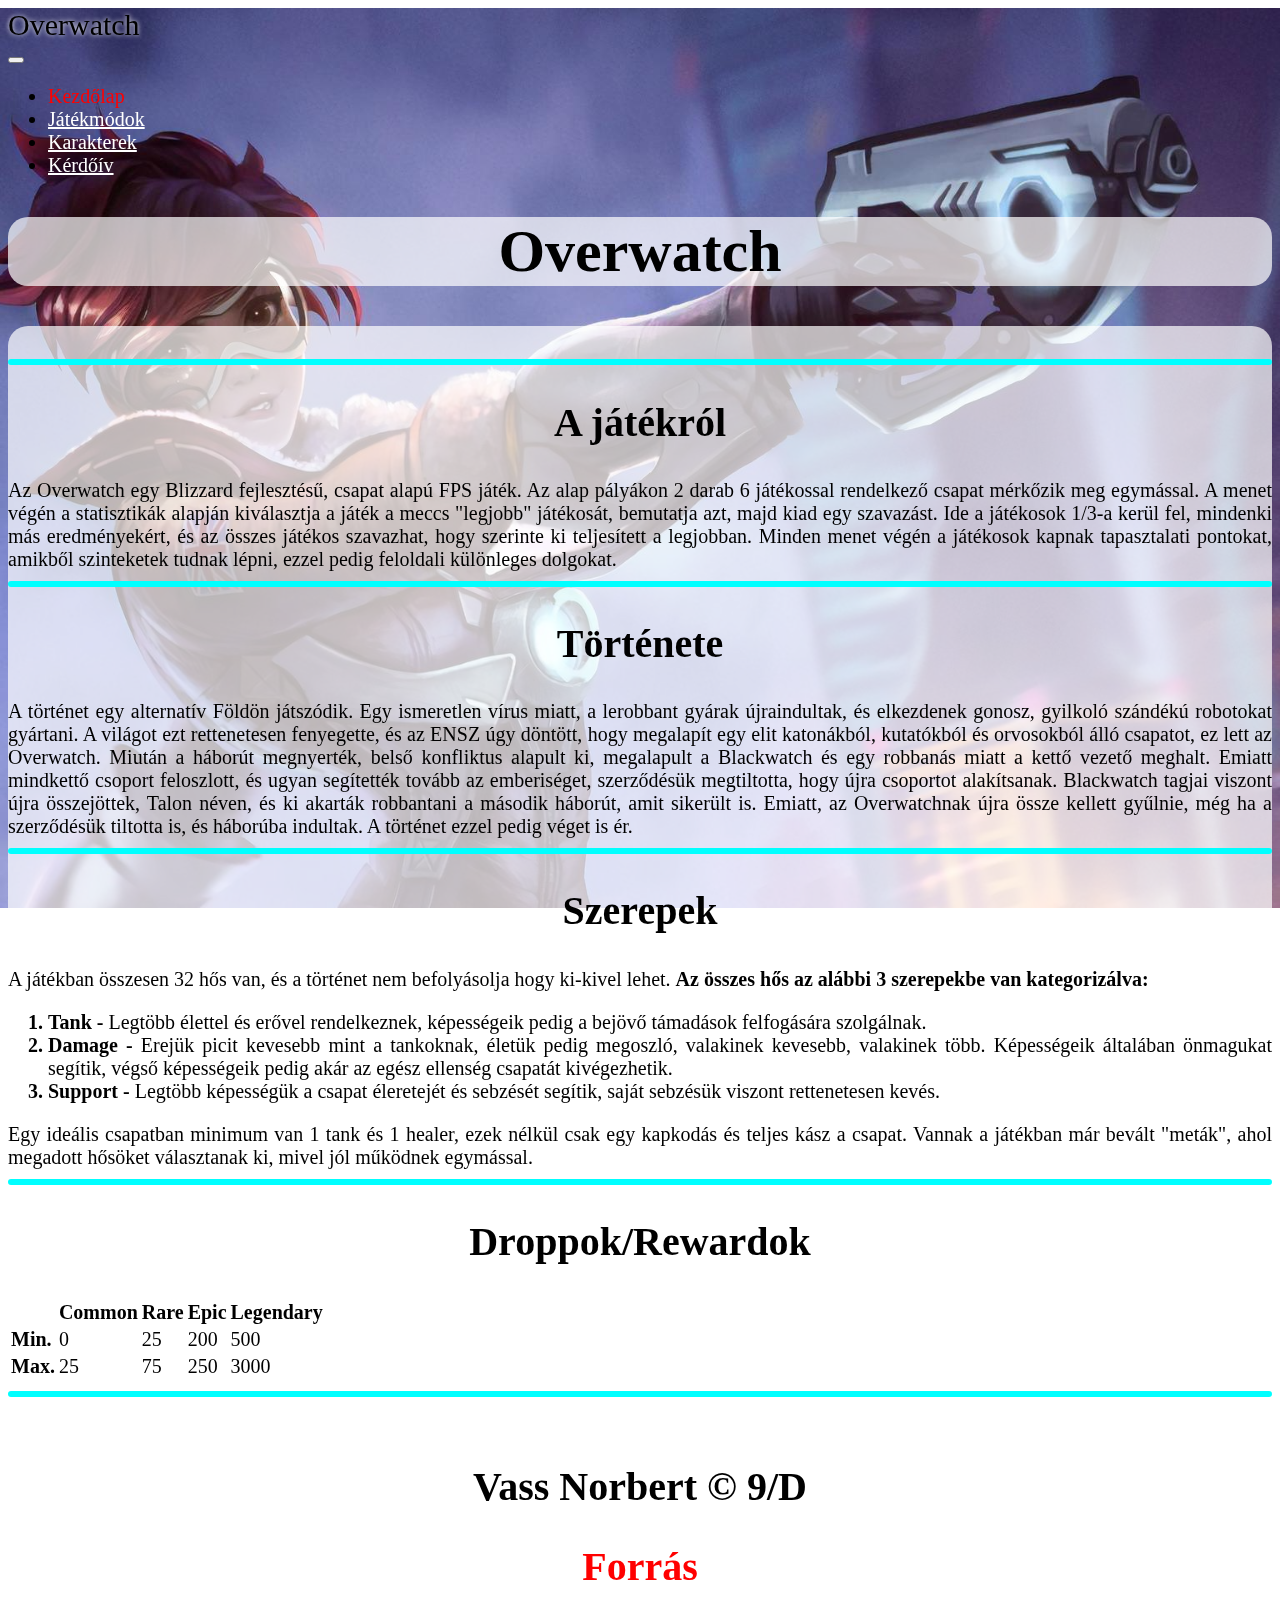
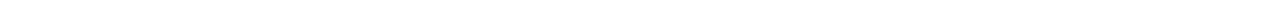
<file: index.html>
<!DOCTYPE html>
<html lang="en">

<head>
    <meta charset="UTF-8">
    <meta http-equiv="X-UA-Compatible" content="IE=edge">
    <meta name="viewport" content="width=device-width, initial-scale=1.0">
    <link href="https://cdn.jsdelivr.net/npm/bootstrap@5.0.1/dist/css/bootstrap.min.css" rel="stylesheet" integrity="sha384-+0n0xVW2eSR5OomGNYDnhzAbDsOXxcvSN1TPprVMTNDbiYZCxYbOOl7+AMvyTG2x" crossorigin="anonymous">
    <link rel="stylesheet" href="css/style.css">
    <title>Overwatch</title>
</head>

<body>
    <div class="background"></div>

    <nav class="navbar navbar-expand-md navbar-dark bg-dark p-3">
        <div class="container-fluid">
            <div class="navbar-header">
                <a class="navbar-brand text-white">Overwatch</a>
            </div>

            <button class="navbar-toggler" type="button" data-toggle="collapse" data-target="#navbarSupportedContent" aria-controls="navbarSupportedContent" aria-expanded="false" aria-label="Toggle navigation">
                <span class="navbar-toggler-icon"></span>
            </button>

            <div class="collapse navbar-collapse" id="navbarSupportedContent">
                <ul class="nav navbar-nav mr-auto">
                    <li class="nav-item active">
                        <a class="nav-link" id="active">Kezdőlap</a>
                    </li>
        
                    <li class="nav-item">
                        <a class="nav-link" href="gamemodes.html">Játékmódok</a>
                    </li>
        
                    <li class="nav-item">
                        <a class="nav-link" href="karakterek.html">Karakterek</a>
                    </li>
        
                    <li class="nav-item">
                        <a class="nav-link" href="https://forms.gle/Hw6NkuhNZqrtGAjD7" target="_blank">Kérdőív</a>
                    </li>
                </ul>
            </div>
        </div>
    </nav>

    <header class="container content my-5 py-2">
        <h1>Overwatch</h1>
    </header>

    <main class="container content">
        <br>
        <hr class="my-3 mx-5 p-1">

        <h2>A játékról</h2>
        <article class="row sorkizart">
            <div class="col-12">
                Az Overwatch egy Blizzard fejlesztésű, csapat alapú FPS játék.
                Az alap pályákon 2 darab 6 játékossal rendelkező csapat mérkőzik meg egymással.
                A menet végén a statisztikák alapján kiválasztja a játék a meccs "legjobb" játékosát, bemutatja azt, majd kiad egy szavazást.
                Ide a játékosok 1/3-a kerül fel, mindenki más eredményekért, és az összes játékos szavazhat, hogy szerinte ki teljesített a legjobban.
                Minden menet végén a játékosok kapnak tapasztalati pontokat, amikből szinteketek tudnak lépni, ezzel pedig feloldali különleges dolgokat.
            </div>
        </article>

        <hr class="my-3 mx-5 p-1">
        <h2>Története</h2>

        <article class="row sorkizart">
            <div class="col-12">
                A történet egy alternatív Földön játszódik.
                Egy ismeretlen vírus miatt, a lerobbant gyárak újraindultak, és elkezdenek gonosz, gyilkoló szándékú robotokat gyártani.
                A világot ezt rettenetesen fenyegette, és az ENSZ úgy döntött, hogy megalapít egy elit katonákból, kutatókból és orvosokból álló csapatot, ez lett az Overwatch.
                Miután a háborút megnyerték, belső konfliktus alapult ki, megalapult a Blackwatch és egy robbanás miatt a kettő vezető meghalt.
                Emiatt mindkettő csoport feloszlott, és ugyan segítették tovább az emberiséget, szerződésük megtiltotta, hogy újra csoportot alakítsanak.
                Blackwatch tagjai viszont újra összejöttek, Talon néven, és ki akarták robbantani a második háborút, amit sikerült is.
                Emiatt, az Overwatchnak újra össze kellett gyűlnie, még ha a szerződésük tiltotta is, és háborúba indultak.
                A történet ezzel pedig véget is ér.
            </div>
        </article>

        <hr class="my-3 mx-5 p-1">
        <h2>Szerepek</h2>

        <article class="row sorkizart">
            <div class="col-12">
                A játékban összesen 32 hős van, és a történet nem befolyásolja hogy ki-kivel lehet.
                <span id="bold">Az összes hős az alábbi 3 szerepekbe van kategorizálva:</span>
            </div>
        </article>

        <article class="row sorkizart">
            <div class="col-12">
                <ol>
                    <li>Tank - <span id="normal">Legtöbb élettel és erővel rendelkeznek, képességeik pedig a bejövő támadások felfogására szolgálnak.</span></li>
                    <li>Damage - <span id="normal">Erejük picit kevesebb mint a tankoknak, életük pedig megoszló, valakinek kevesebb, valakinek több. Képességeik általában önmagukat segítik, végső képességeik pedig akár az egész ellenség csapatát kivégezhetik.</span></li>
                    <li>Support - <span id="normal">Legtöbb képességük a csapat éleretejét és sebzését segítik, saját sebzésük viszont rettenetesen kevés.</span></li>
                </ol>
            </div>
        </article>

        <article class="row sorkizart">
            <div class="col-12">
                Egy ideális csapatban minimum van 1 tank és 1 healer, ezek nélkül csak egy kapkodás és teljes kász a csapat.
                Vannak a játékban már bevált "meták", ahol megadott hősöket választanak ki, mivel jól működnek egymással.
            </div>
        </article>

        <hr class="my-3 mx-5 p-1">
        <h2>Droppok/Rewardok</h2>

        <article class="row sorkizart">
            <div class="col-12">
                <table class="table">
                    <thead>
                      <tr>
                        <th scope="col"></th>
                        <th scope="col">Common</th>
                        <th scope="col">Rare</th>
                        <th scope="col">Epic</th>
                        <th scope="col">Legendary</th>
                      </tr>
                    </thead>
                    <tbody>
                      <tr>
                        <th scope="row">Min.</th>
                        <td>0</td>
                        <td>25</td>
                        <td>200</td>
                        <td>500</td>
                      </tr>
                      <tr>
                        <th scope="row">Max.</th>
                        <td>25</td>
                        <td>75</td>
                        <td>250</td>
                        <td>3000</td>
                      </tr>
                    </tbody>
                  </table>
            </div>
        </article>

        <hr class="my-3 mx-5 p-1">
        <br>
    </main>

    <footer class="container content my-5 py-1">
        <article class="row">
            <div class="col-12 col-sm-6 my-auto">
                <h2>Vass Norbert &copy; 9/D</h2>
            </div>

            <div class="col-12 col-sm-6 my-auto">
                <a href="https://hu.wikipedia.org/wiki/Overwatch" target="_blank" class="forras"><h2>Forrás</h2></a>
            </div>
        </article>
    </footer>

    <script src="https://code.jquery.com/jquery-3.4.1.slim.min.js" integrity="sha384-J6qa4849blE2+poT4WnyKhv5vZF5SrPo0iEjwBvKU7imGFAV0wwj1yYfoRSJoZ+n" crossorigin="anonymous"></script>
    <script src="https://cdn.jsdelivr.net/npm/popper.js@1.16.0/dist/umd/popper.min.js" integrity="sha384-Q6E9RHvbIyZFJoft+2mJbHaEWldlvI9IOYy5n3zV9zzTtmI3UksdQRVvoxMfooAo" crossorigin="anonymous"></script>
    <script src="https://stackpath.bootstrapcdn.com/bootstrap/4.4.1/js/bootstrap.min.js" integrity="sha384-wfSDF2E50Y2D1uUdj0O3uMBJnjuUD4Ih7YwaYd1iqfktj0Uod8GCExl3Og8ifwB6" crossorigin="anonymous"></script>
</body>
</html>
</file>
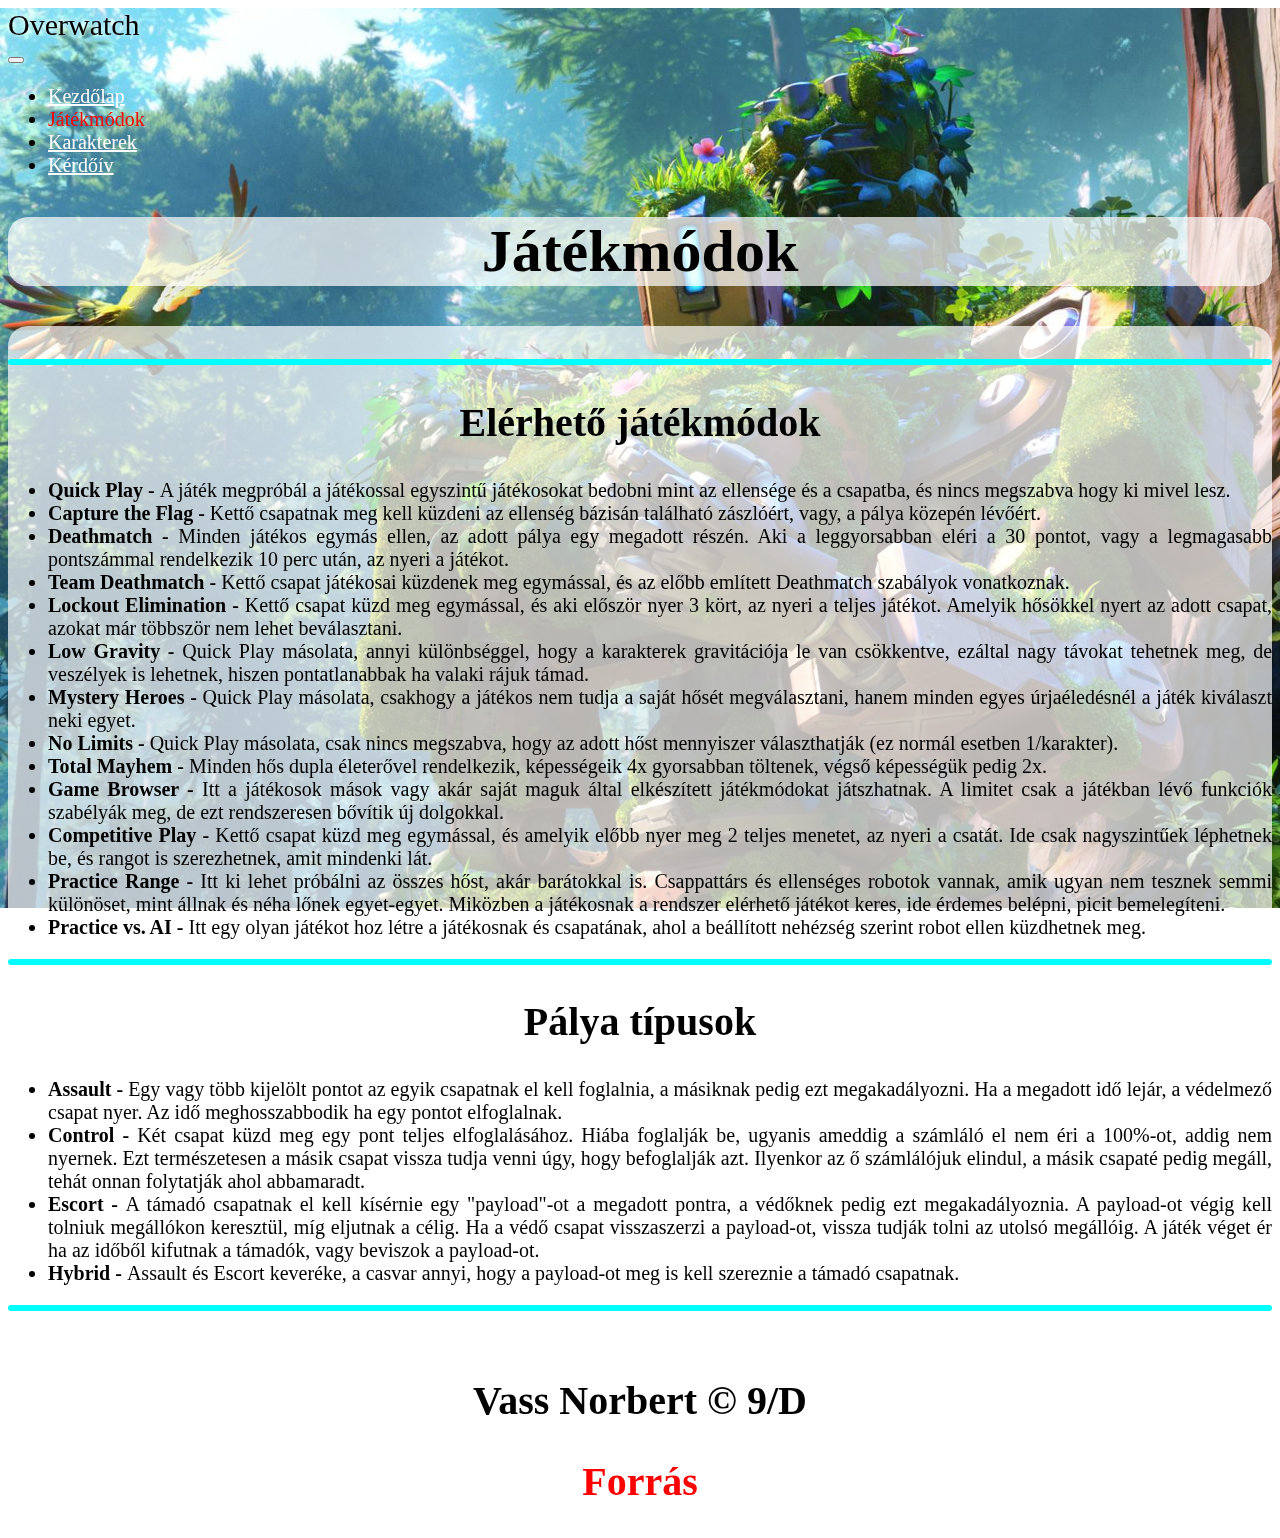
<file: gamemodes.html>
<!DOCTYPE html>
<html lang="en">

<head>
    <meta charset="UTF-8">
    <meta http-equiv="X-UA-Compatible" content="IE=edge">
    <meta name="viewport" content="width=device-width, initial-scale=1.0">
    <link href="https://cdn.jsdelivr.net/npm/bootstrap@5.0.1/dist/css/bootstrap.min.css" rel="stylesheet" integrity="sha384-+0n0xVW2eSR5OomGNYDnhzAbDsOXxcvSN1TPprVMTNDbiYZCxYbOOl7+AMvyTG2x" crossorigin="anonymous">
    <link rel="stylesheet" href="css/style.css">
    <title>Játékmódok</title>
</head>

<body>
    <div class="background2"></div>

    <nav class="navbar navbar-expand-md navbar-dark bg-dark p-3">
        <div class="container-fluid">
            <div class="navbar-header">
                <a class="navbar-brand text-white">Overwatch</a>
            </div>

            <button class="navbar-toggler" type="button" data-toggle="collapse" data-target="#navbarSupportedContent" aria-controls="navbarSupportedContent" aria-expanded="false" aria-label="Toggle navigation">
                <span class="navbar-toggler-icon"></span>
            </button>

            <div class="collapse navbar-collapse" id="navbarSupportedContent">
                <ul class="nav navbar-nav mr-auto">
                    <li class="nav-item active">
                        <a class="nav-link" href="index.html">Kezdőlap</a>
                    </li>
        
                    <li class="nav-item">
                        <a class="nav-link" id="active">Játékmódok</a>
                    </li>
        
                    <li class="nav-item">
                        <a class="nav-link" href="karakterek.html">Karakterek</a>
                    </li>
        
                    <li class="nav-item">
                        <a class="nav-link" href="https://forms.gle/Hw6NkuhNZqrtGAjD7" target="_blank">Kérdőív</a>
                    </li>
                </ul>
            </div>
        </div>
    </nav>

    <header class="container content my-5 py-2">
        <h1>Játékmódok</h1>
    </header>

    <main class="container content">
        <br>
        <hr class="my-3 mx-5 p-1">
        <h2>Elérhető játékmódok</h2>

        <article class="row sorkizart">
            <div class="col-12">
                <ul>
                    <li>Quick Play - <span id="normal">A játék megpróbál a játékossal egyszintű játékosokat bedobni mint az ellensége és a csapatba, és nincs megszabva hogy ki mivel lesz.</span></li>
                    <li>Capture the Flag - <span id="normal">Kettő csapatnak meg kell küzdeni az ellenség bázisán található zászlóért, vagy, a pálya közepén lévőért.</span></li>
                    <li>Deathmatch - <span id="normal">Minden játékos egymás ellen, az adott pálya egy megadott részén. Aki a leggyorsabban eléri a 30 pontot, vagy a legmagasabb pontszámmal rendelkezik 10 perc után, az nyeri a játékot.</span></li>
                    <li>Team Deathmatch - <span id="normal">Kettő csapat játékosai küzdenek meg egymással, és az előbb említett Deathmatch szabályok vonatkoznak.</span></li>
                    <li>Lockout Elimination - <span id="normal">Kettő csapat küzd meg egymással, és aki először nyer 3 kört, az nyeri a teljes játékot. Amelyik hősökkel nyert az adott csapat, azokat már többször nem lehet beválasztani.</span></li>
                    <li>Low Gravity - <span id="normal">Quick Play másolata, annyi különbséggel, hogy a karakterek gravitációja le van csökkentve, ezáltal nagy távokat tehetnek meg, de veszélyek is lehetnek, hiszen pontatlanabbak ha valaki rájuk támad.</span></li>
                    <li>Mystery Heroes - <span id="normal">Quick Play másolata, csakhogy a játékos nem tudja a saját hősét megválasztani, hanem minden egyes úrjaéledésnél a játék kiválaszt neki egyet.</span></li>
                    <li>No Limits - <span id="normal">Quick Play másolata, csak nincs megszabva, hogy az adott hőst mennyiszer választhatják (ez normál esetben 1/karakter).</span></li>
                    <li>Total Mayhem - <span id="normal">Minden hős dupla életerővel rendelkezik, képességeik 4x gyorsabban töltenek, végső képességük pedig 2x.</span></li>
                    <li>Game Browser - <span id="normal">Itt a játékosok mások vagy akár saját maguk által elkészített játékmódokat játszhatnak. A limitet csak a játékban lévő funkciók szabélyák meg, de ezt rendszeresen bővítik új dolgokkal.</li>
                    <li>Competitive Play - <span id="normal">Kettő csapat küzd meg egymással, és amelyik előbb nyer meg 2 teljes menetet, az nyeri a csatát. Ide csak nagyszintűek léphetnek be, és rangot is szerezhetnek, amit mindenki lát.</span></li>
                    <li>Practice Range - <span id="normal">Itt ki lehet próbálni az összes hőst, akár barátokkal is. Csappattárs és ellenséges robotok vannak, amik ugyan nem tesznek semmi különöset, mint állnak és néha lőnek egyet-egyet. Miközben a játékosnak a rendszer elérhető játékot keres, ide érdemes belépni, picit bemelegíteni.</span></li>
                    <li>Practice vs. AI - <span id="normal">Itt egy olyan játékot hoz létre a játékosnak és csapatának, ahol a beállított nehézség szerint robot ellen küzdhetnek meg.</span></li>
                </ul>
            </div>
        </article>

        <hr class="my-3 mx-5 p-1">
        <h2>Pálya típusok</h2>
        
        <article class="row sorkizart">
            <div class="col-12">
                <ul>
                    <li>Assault - <span id="normal">Egy vagy több kijelölt pontot az egyik csapatnak el kell foglalnia, a másiknak pedig ezt megakadályozni. Ha a megadott idő lejár, a védelmező csapat nyer. Az idő meghosszabbodik ha egy pontot elfoglalnak.</span></li>
                    <li>Control - <span id="normal">Két csapat küzd meg egy pont teljes elfoglalásához. Hiába foglalják be, ugyanis ameddig a számláló el nem éri a 100%-ot, addig nem nyernek. Ezt természetesen a másik csapat vissza tudja venni úgy, hogy befoglalják azt. Ilyenkor az ő számlálójuk elindul, a másik csapaté pedig megáll, tehát onnan folytatják ahol abbamaradt.</span></li>
                    <li>Escort - <span id="normal">A támadó csapatnak el kell kísérnie egy "payload"-ot a megadott pontra, a védőknek pedig ezt megakadályoznia. A payload-ot végig kell tolniuk megállókon keresztül, míg eljutnak a célig. Ha a védő csapat visszaszerzi a payload-ot, vissza tudják tolni az utolsó megállóig. A játék véget ér ha az időből kifutnak a támadók, vagy beviszok a payload-ot.</span></li>
                    <li>Hybrid - <span id="normal">Assault és Escort keveréke, a casvar annyi, hogy a payload-ot meg is kell szereznie a támadó csapatnak.</span></li>
                </ul>
            </div>
        </article>

        <hr class="my-3 mx-5 p-1">
        <br>
    </main>

    <footer class="container content my-5 py-1">
        <article class="row">
            <div class="col-12 col-sm-6 my-auto">
                <h2>Vass Norbert &copy; 9/D</h2>
            </div>

            <div class="col-12 col-sm-6 my-auto">
                <a href="https://hu.wikipedia.org/wiki/Overwatch" target="_blank" class="forras"><h2>Forrás</h2></a>
            </div>
        </article>
    </footer>

    <script src="https://code.jquery.com/jquery-3.4.1.slim.min.js" integrity="sha384-J6qa4849blE2+poT4WnyKhv5vZF5SrPo0iEjwBvKU7imGFAV0wwj1yYfoRSJoZ+n" crossorigin="anonymous"></script>
    <script src="https://cdn.jsdelivr.net/npm/popper.js@1.16.0/dist/umd/popper.min.js" integrity="sha384-Q6E9RHvbIyZFJoft+2mJbHaEWldlvI9IOYy5n3zV9zzTtmI3UksdQRVvoxMfooAo" crossorigin="anonymous"></script>
    <script src="https://stackpath.bootstrapcdn.com/bootstrap/4.4.1/js/bootstrap.min.js" integrity="sha384-wfSDF2E50Y2D1uUdj0O3uMBJnjuUD4Ih7YwaYd1iqfktj0Uod8GCExl3Og8ifwB6" crossorigin="anonymous"></script>
</body>
</html>
</file>
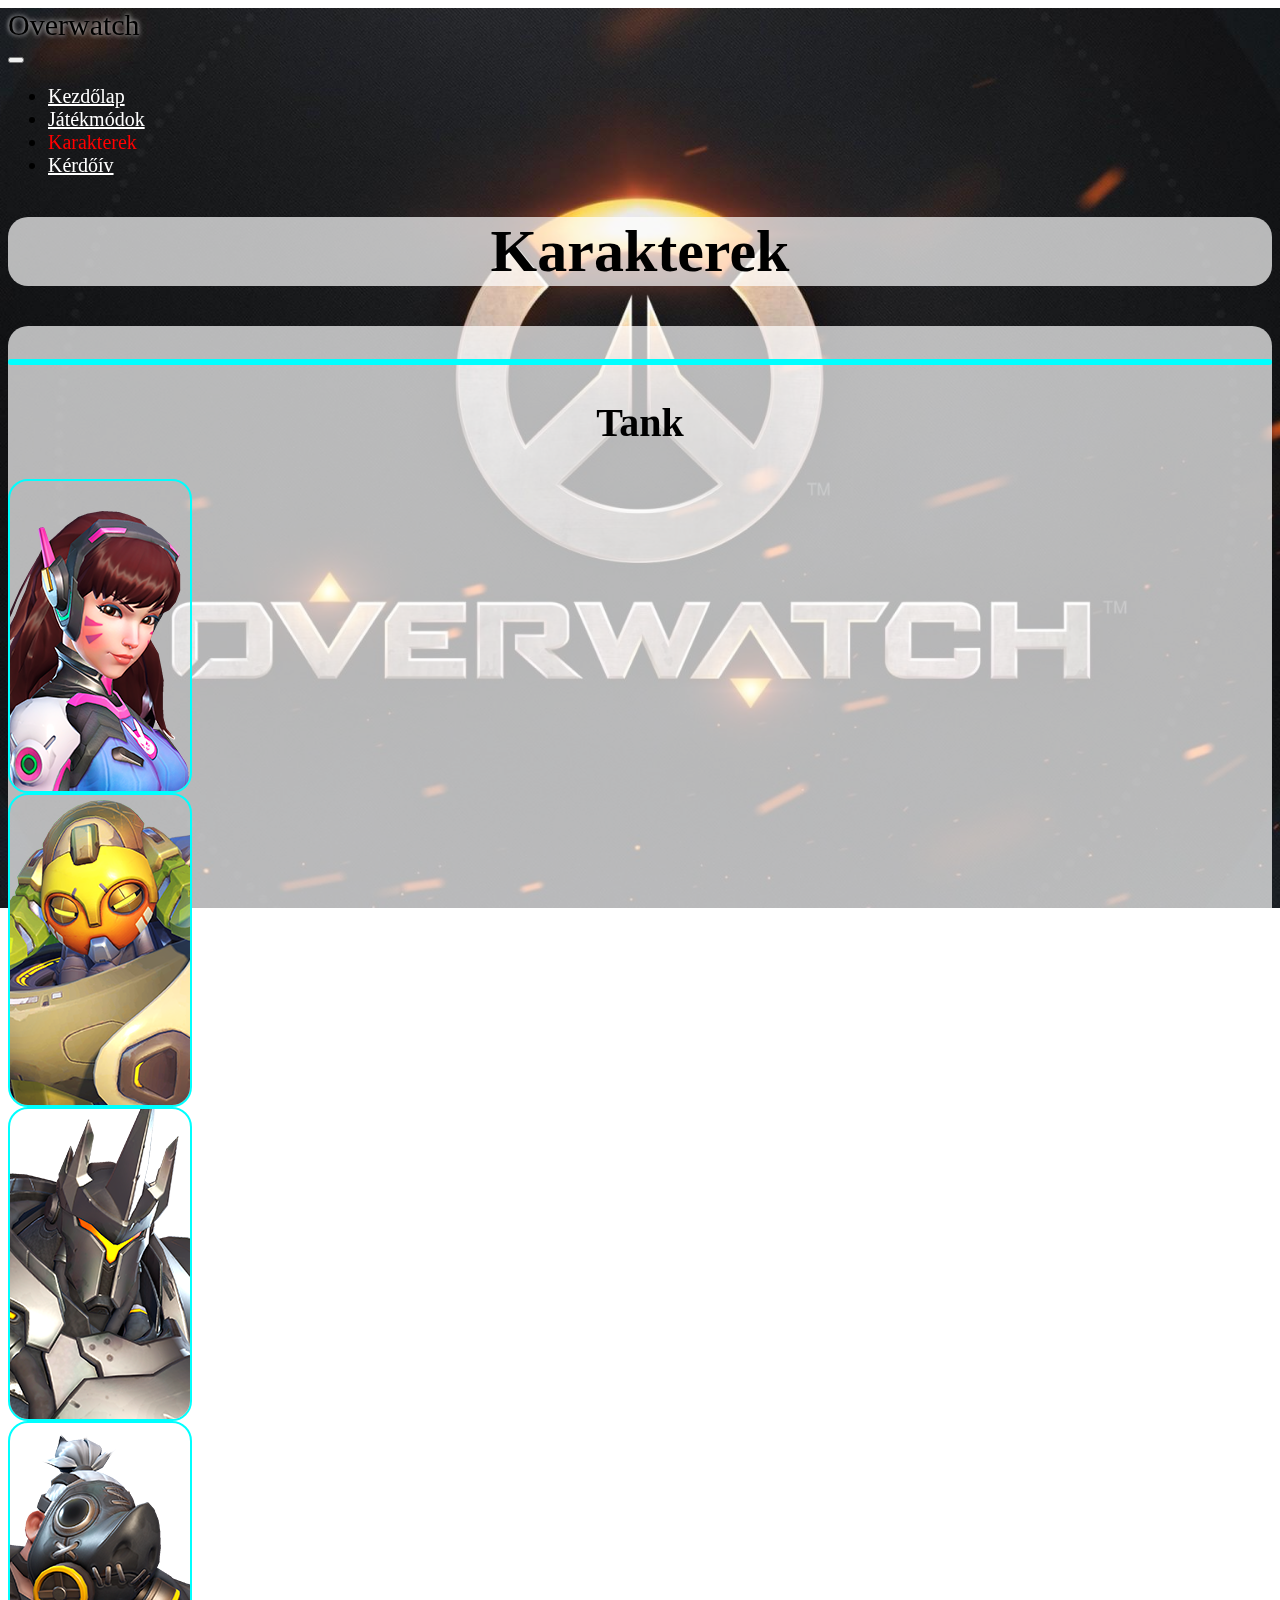
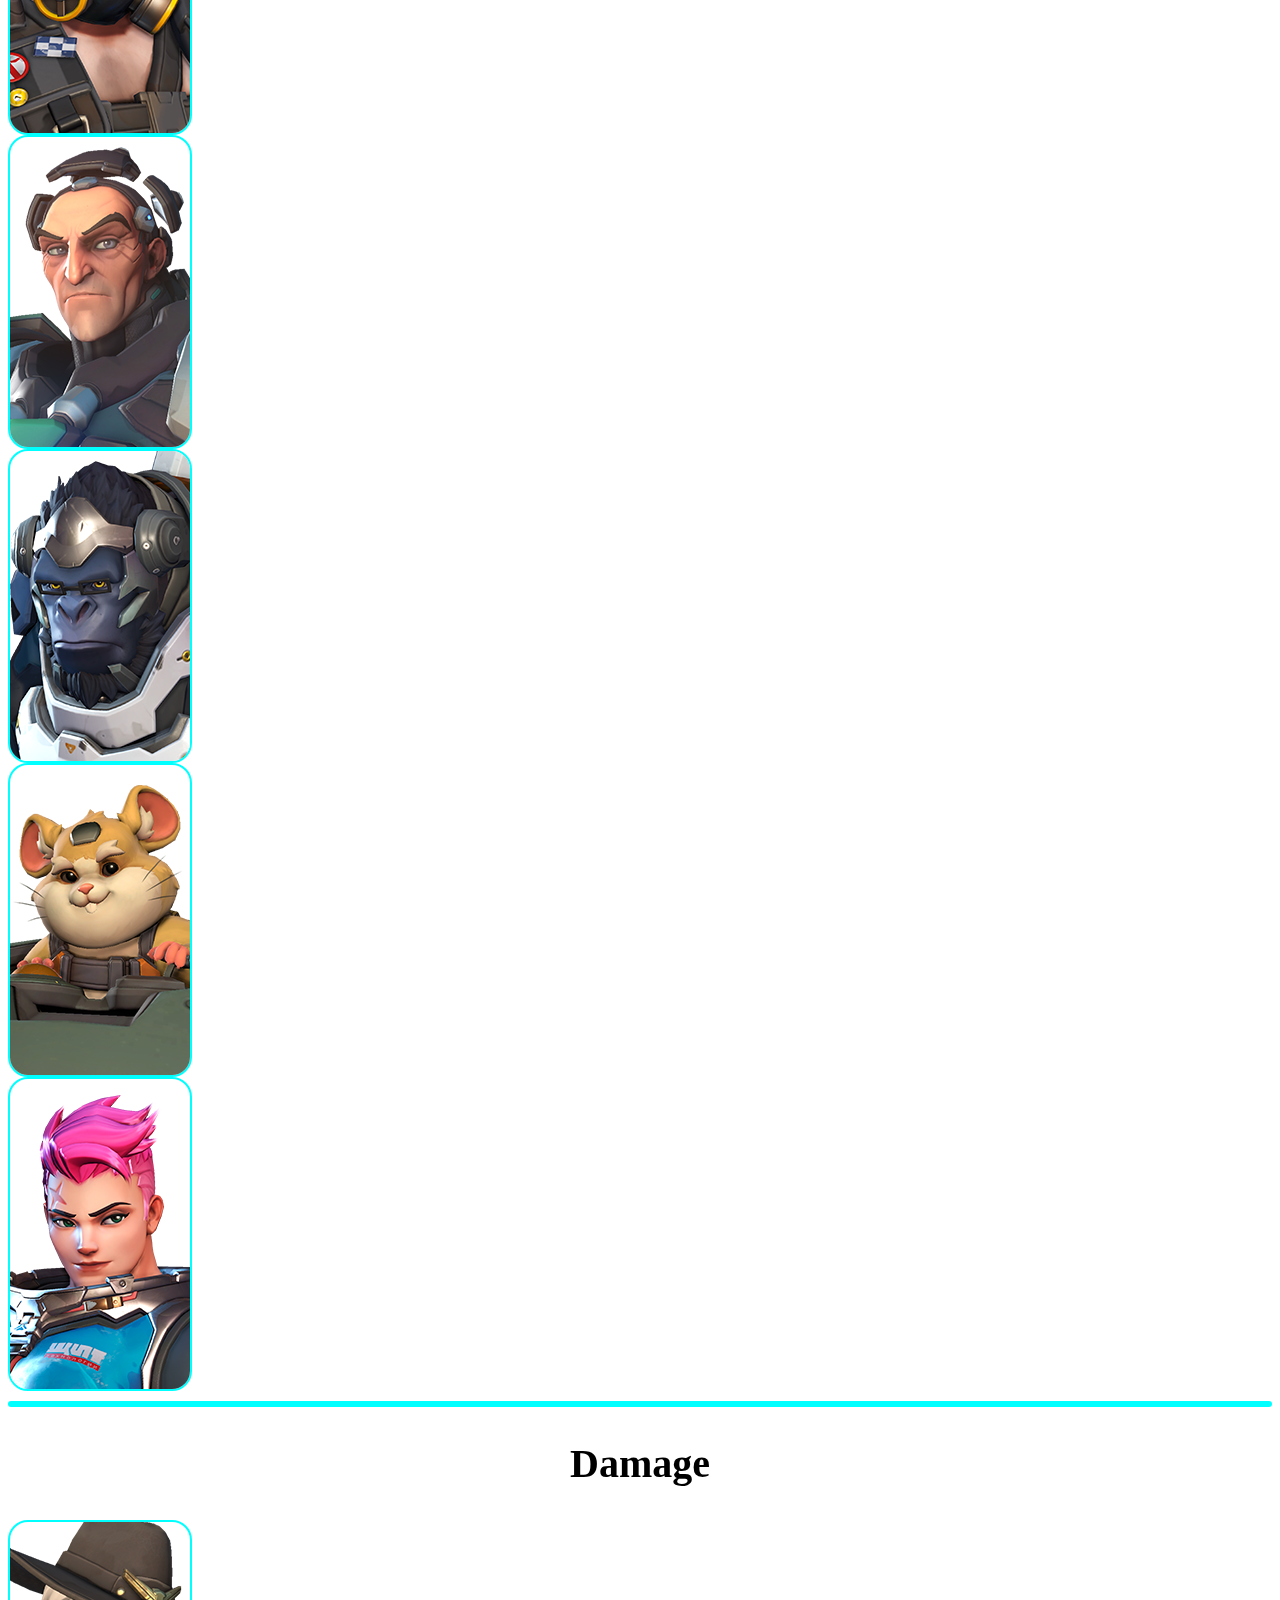
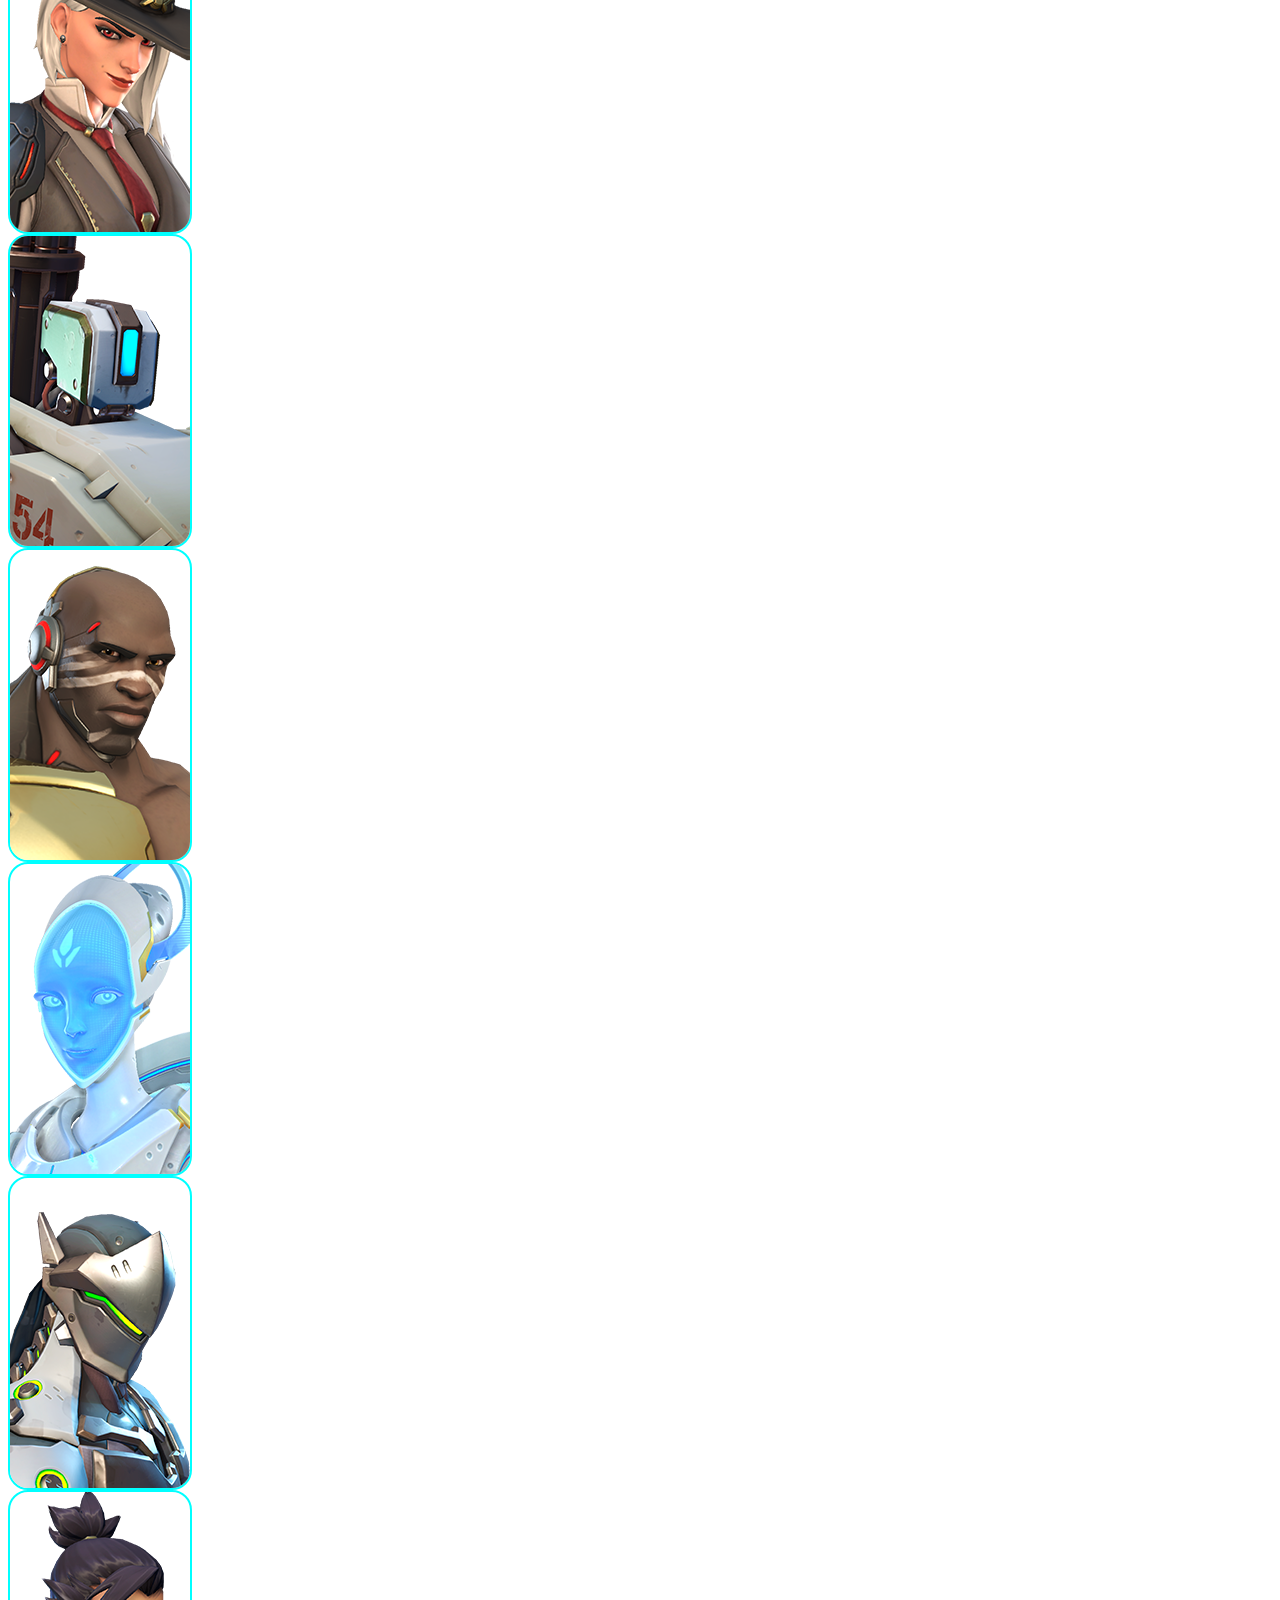
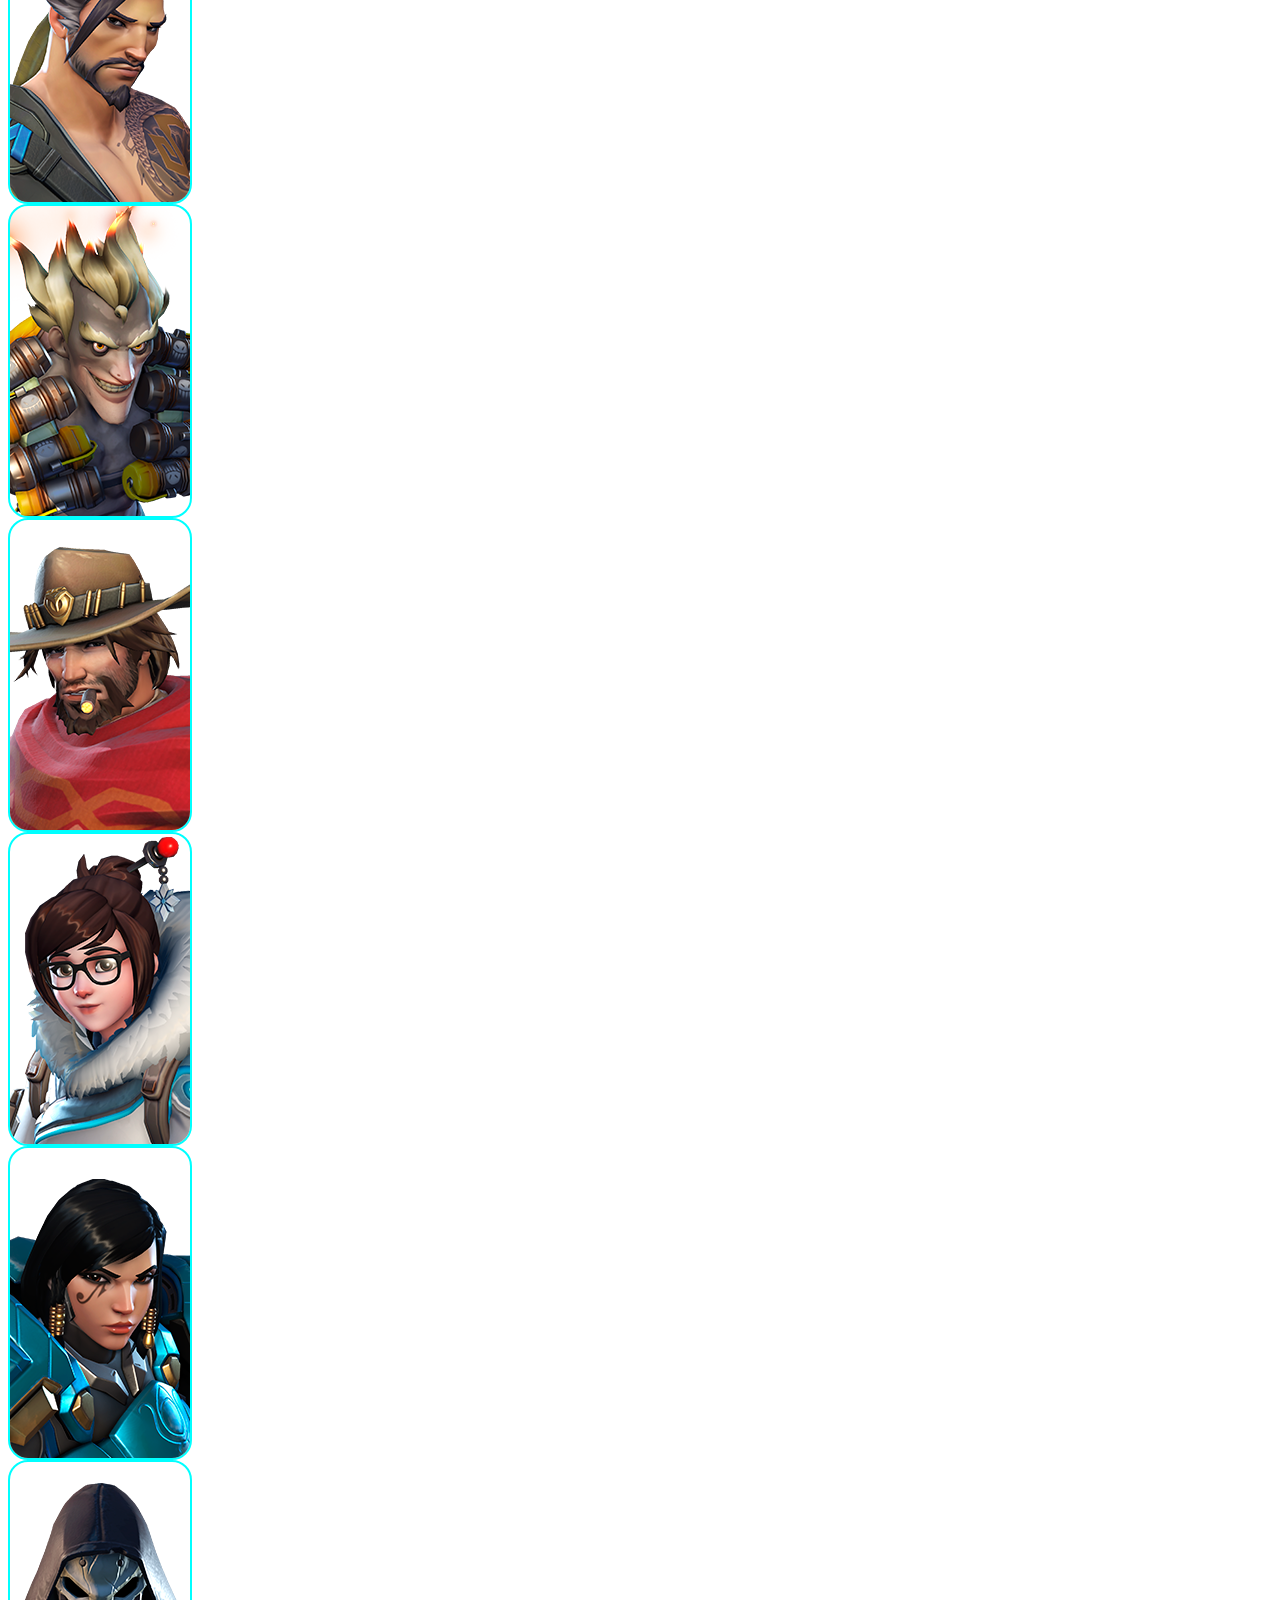
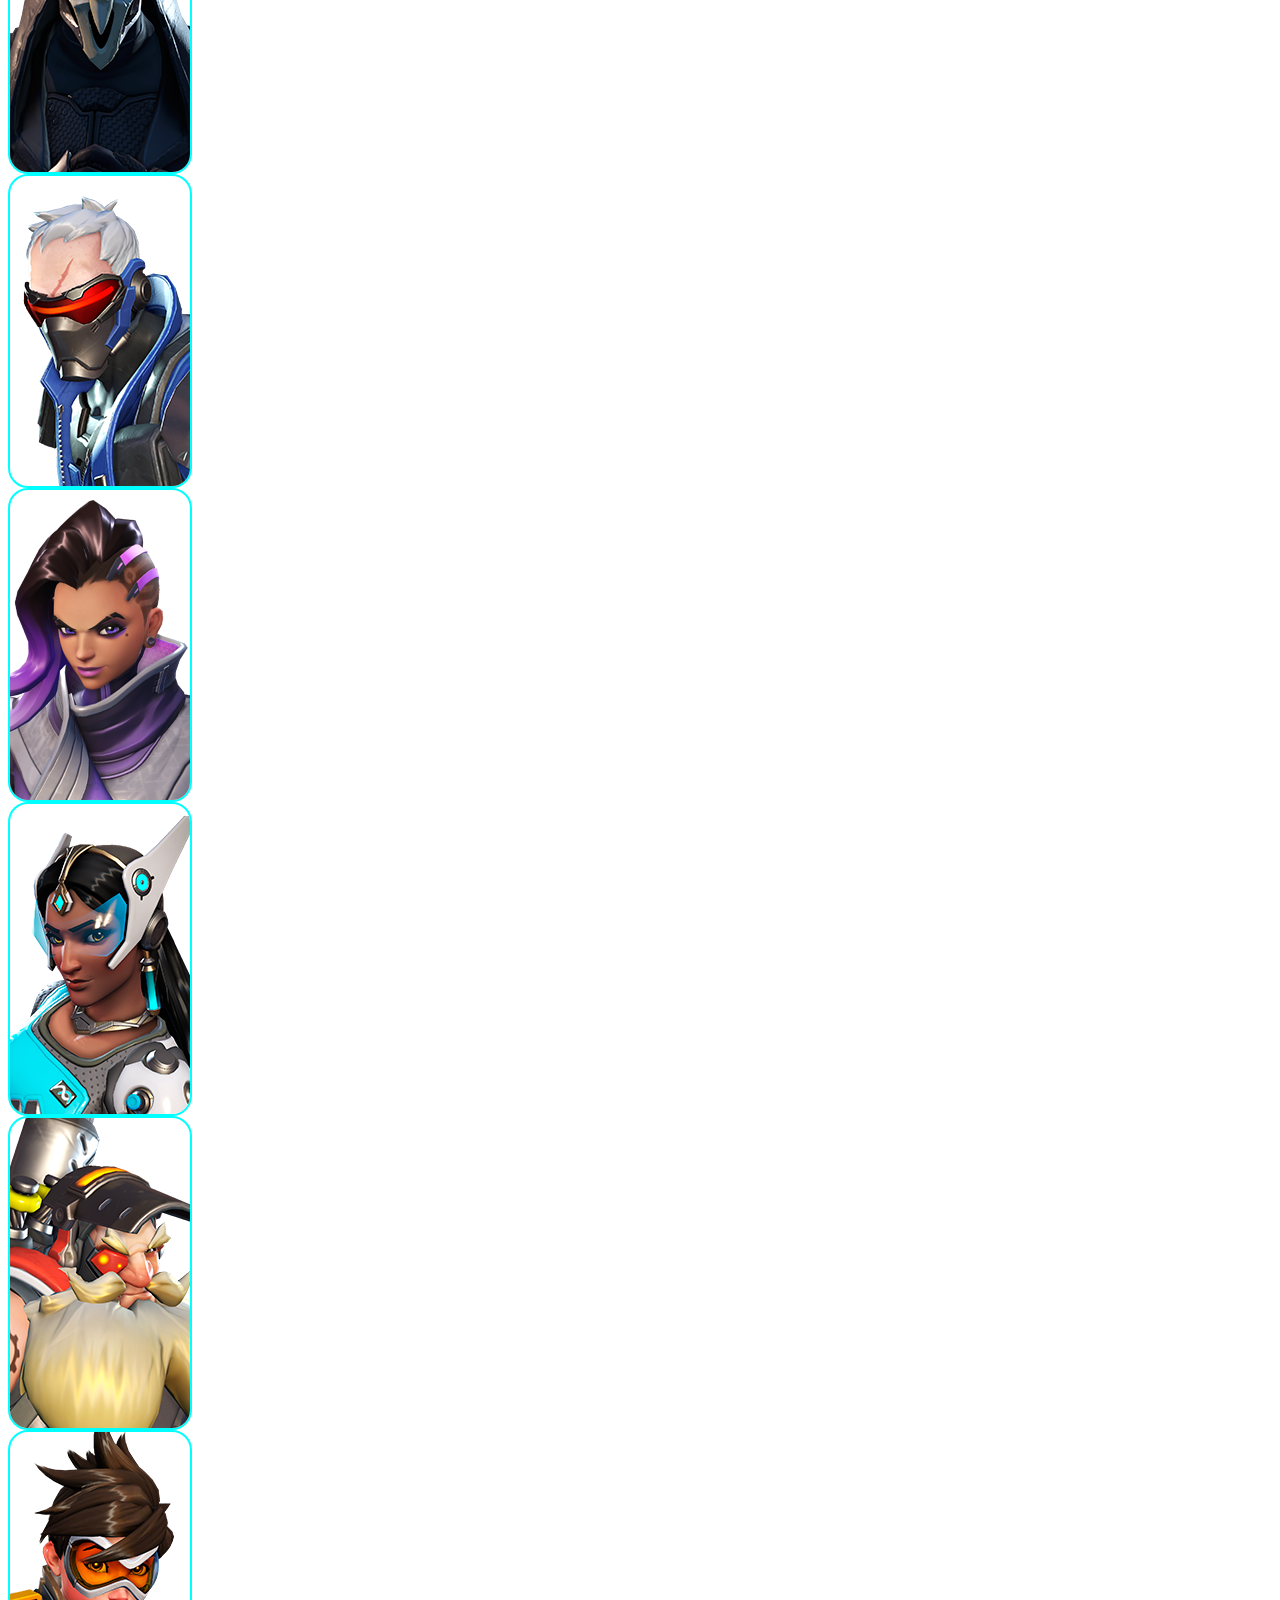
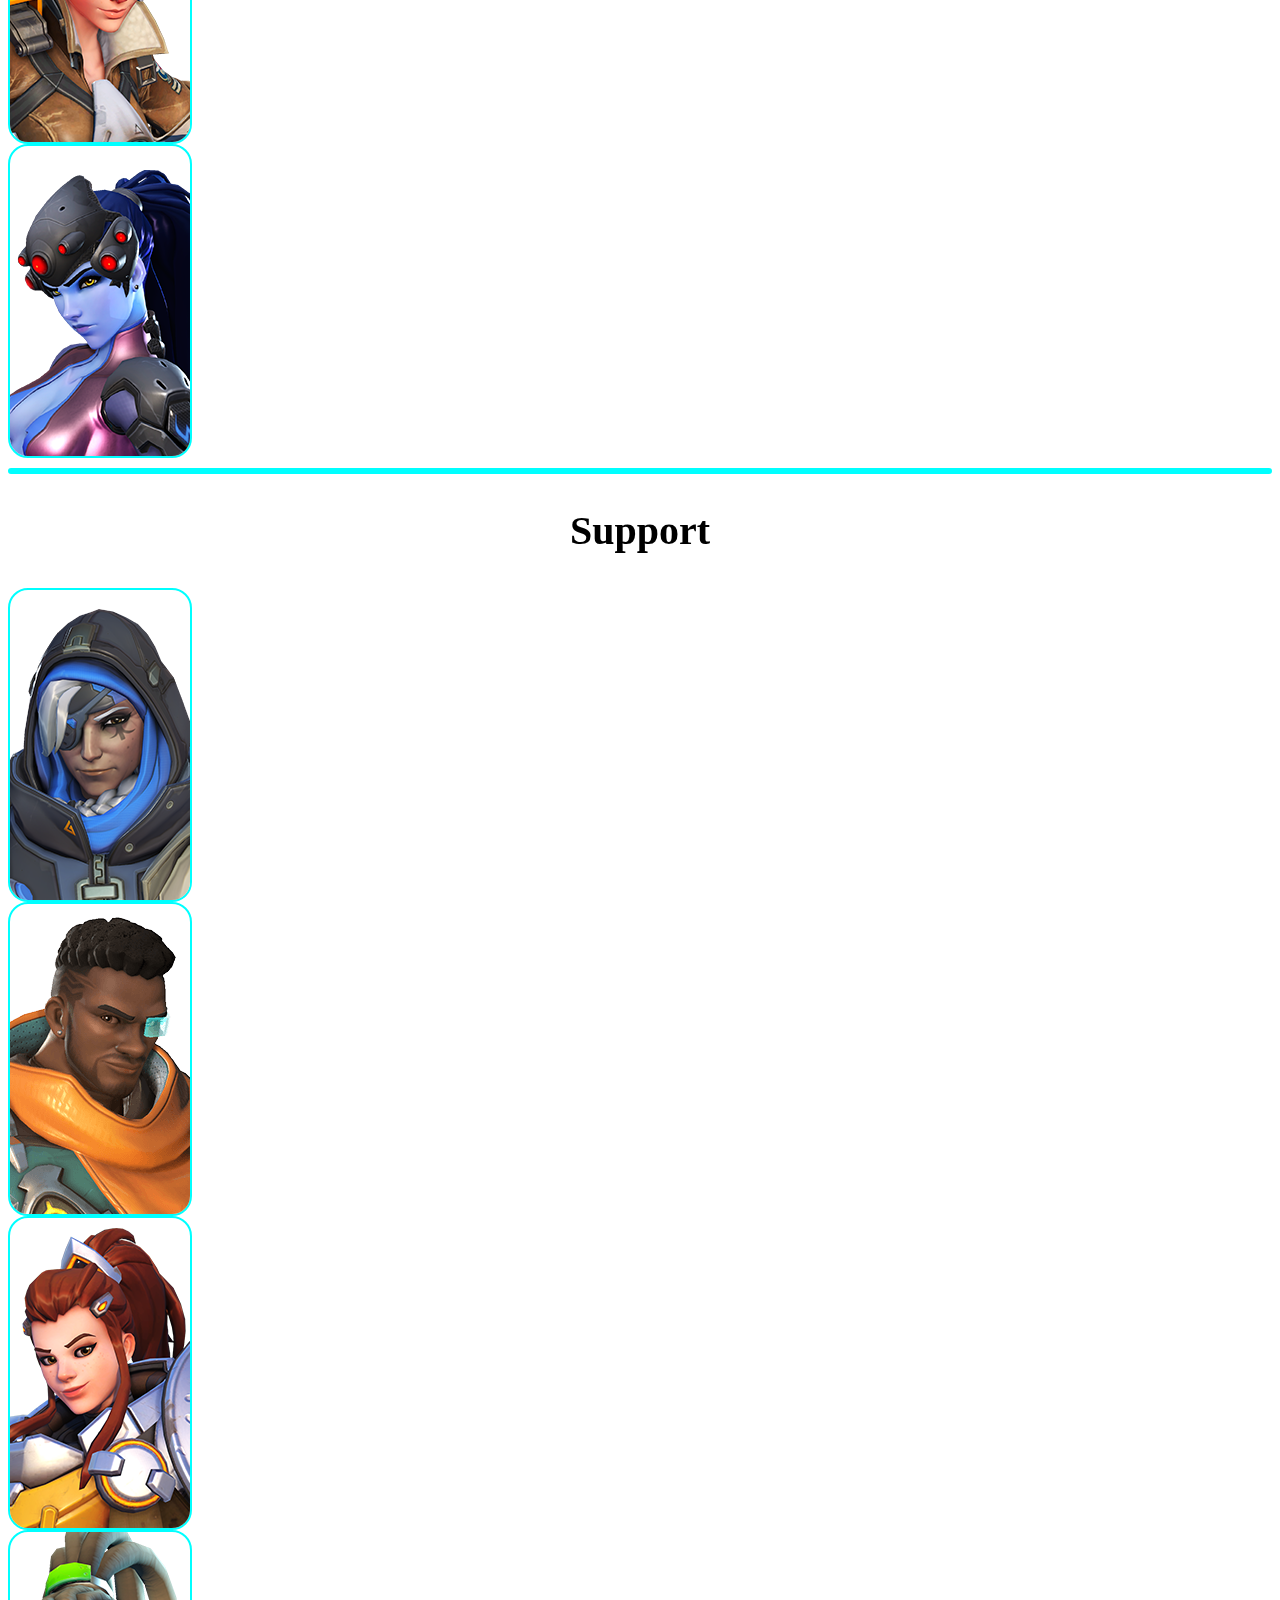
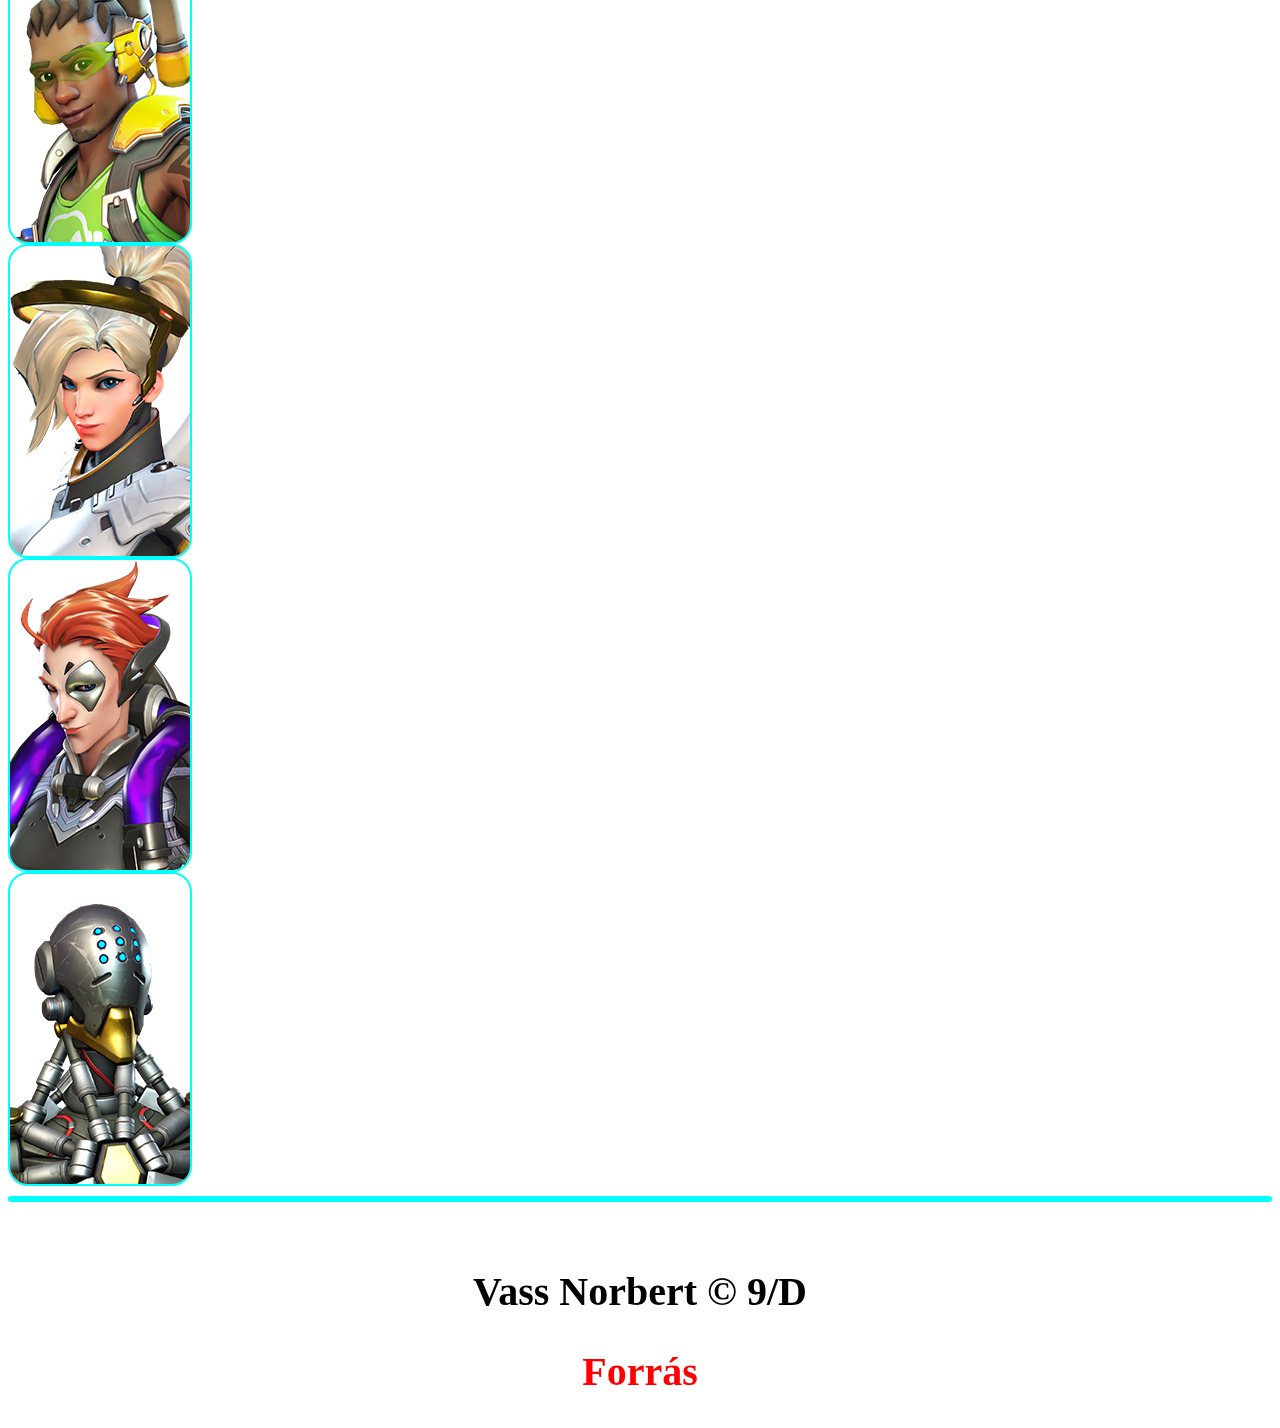
<file: karakterek.html>
<!DOCTYPE html>
<html lang="en">

<head>
    <meta charset="UTF-8">
    <meta http-equiv="X-UA-Compatible" content="IE=edge">
    <meta name="viewport" content="width=device-width, initial-scale=1.0">
    <link href="https://cdn.jsdelivr.net/npm/bootstrap@5.0.1/dist/css/bootstrap.min.css" rel="stylesheet" integrity="sha384-+0n0xVW2eSR5OomGNYDnhzAbDsOXxcvSN1TPprVMTNDbiYZCxYbOOl7+AMvyTG2x" crossorigin="anonymous">
    <link rel="stylesheet" href="css/style.css">
    <title>Karakterek</title>
</head>

<body>
    <div class="background3"></div>

    <nav class="navbar navbar-expand-md navbar-dark bg-dark p-3">
        <div class="container-fluid">
            <div class="navbar-header">
                <a class="navbar-brand text-white">Overwatch</a>
            </div>

            <button class="navbar-toggler" type="button" data-toggle="collapse" data-target="#navbarSupportedContent" aria-controls="navbarSupportedContent" aria-expanded="false" aria-label="Toggle navigation">
                <span class="navbar-toggler-icon"></span>
            </button>

            <div class="collapse navbar-collapse" id="navbarSupportedContent">
                <ul class="nav navbar-nav mr-auto">
                    <li class="nav-item active">
                        <a class="nav-link" href="index.html">Kezdőlap</a>
                    </li>
        
                    <li class="nav-item">
                        <a class="nav-link" href="gamemodes.html">Játékmódok</a>
                    </li>
        
                    <li class="nav-item">
                        <a class="nav-link" id="active">Karakterek</a>
                    </li>
        
                    <li class="nav-item">
                        <a class="nav-link" href="https://forms.gle/Hw6NkuhNZqrtGAjD7" target="_blank">Kérdőív</a>
                    </li>
                </ul>
            </div>
        </div>
    </nav>

    <header class="container content my-5 py-2">
        <h1>Karakterek</h1>
    </header>

    <main class="container content">
        <br>
        <hr class="my-3 mx-5 p-1">
        <h2>Tank</h2>

        <article class="row">
            <div class="col-12 col-sm-6 col-lg-3 my-3">
                <div class="image mx-auto">
                    <img src="img/D_VA.png" alt="D.VA" class="img-fluid picture">
                    <div class="middle">
                        <div class="text">D.VA</div>
                    </div>
                </div>
            </div>

            <div class="col-12 col-sm-6 col-lg-3 my-3">
                <div class="image mx-auto">
                    <img src="img/Orisa.png" alt="Orisa" class="img-fluid picture">
                    <div class="middle">
                        <div class="text">Orisa</div>
                    </div>
                </div>
            </div>

            <div class="col-12 col-sm-6 col-lg-3 my-3">
                <div class="image mx-auto">
                    <img src="img/Reinhardt.png" alt="Reinhardt" class="img-fluid picture">
                    <div class="middle">
                        <div class="text">Reinhardt</div>
                    </div>
                </div>
            </div>

            <div class="col-12 col-sm-6 col-lg-3 my-3">
                <div class="image mx-auto">
                    <img src="img/Roadhog.png" alt="Roadhog" class="img-fluid picture">
                    <div class="middle">
                        <div class="text">Roadhog</div>
                    </div>
                </div>
            </div>
        </article>

        <article class="row">
            <div class="col-12 col-sm-6 col-lg-3 my-3">
                <div class="image mx-auto">
                    <img src="img/Sigma.png" alt="Sigma" class="img-fluid picture">
                    <div class="middle">
                        <div class="text">Sigma</div>
                    </div>
                </div>
            </div>

            <div class="col-12 col-sm-6 col-lg-3 my-3">
                <div class="image mx-auto">
                    <img src="img/Winston.png" alt="Winston" class="img-fluid picture">
                    <div class="middle">
                        <div class="text">Winston</div>
                    </div>
                </div>
            </div>

            <div class="col-12 col-sm-6 col-lg-3 my-3">
                <div class="image mx-auto">
                    <img src="img/Wrecking_Ball.png" alt="Wrecking Ball" class="img-fluid picture">
                    <div class="middle">
                        <div class="text">Wrecking Ball</div>
                    </div>
                </div>
            </div>

            <div class="col-12 col-sm-6 col-lg-3 my-3">
                <div class="image mx-auto">
                    <img src="img/Zarya.png" alt="Zarya" class="img-fluid picture">
                    <div class="middle">
                        <div class="text">Zarya</div>
                    </div>
                </div>
            </div>
        </article>

        <hr class="my-3 mx-5 p-1">
        <h2>Damage</h2>

        <article class="row">
            <div class="col-12 col-sm-6 col-lg-3 my-3">
                <div class="image mx-auto">
                    <img src="img/Ashe.png" alt="Ashe" class="img-fluid picture">
                    <div class="middle">
                        <div class="text">Ashe</div>
                    </div>
                </div>
            </div>

            <div class="col-12 col-sm-6 col-lg-3 my-3">
                <div class="image mx-auto">
                    <img src="img/Bastion.png" alt="Bastion" class="img-fluid picture">
                    <div class="middle">
                        <div class="text">Bastion</div>
                    </div>
                </div>
            </div>

            <div class="col-12 col-sm-6 col-lg-3 my-3">
                <div class="image mx-auto">
                    <img src="img/Doomfist.png" alt="Doomfist" class="img-fluid picture">
                    <div class="middle">
                        <div class="text">Doomfist</div>
                    </div>
                </div>
            </div>

            <div class="col-12 col-sm-6 col-lg-3 my-3">
                <div class="image mx-auto">
                    <img src="img/Echo.png" alt="Echo" class="img-fluid picture">
                    <div class="middle">
                        <div class="text">Echo</div>
                    </div>
                </div>
            </div>
        </article>

        <article class="row">
            <div class="col-12 col-sm-6 col-lg-3 my-3">
                <div class="image mx-auto">
                    <img src="img/Genji.png" alt="Genji" class="img-fluid picture">
                    <div class="middle">
                        <div class="text">Genji</div>
                    </div>
                </div>
            </div>

            <div class="col-12 col-sm-6 col-lg-3 my-3">
                <div class="image mx-auto">
                    <img src="img/Hanzo.png" alt="Hanzo" class="img-fluid picture">
                    <div class="middle">
                        <div class="text">Hanzo</div>
                    </div>
                </div>
            </div>

            <div class="col-12 col-sm-6 col-lg-3 my-3">
                <div class="image mx-auto">
                    <img src="img/Junkrat.png" alt="Junkrat" class="img-fluid picture">
                    <div class="middle">
                        <div class="text">Junkrat</div>
                    </div>
                </div>
            </div>

            <div class="col-12 col-sm-6 col-lg-3 my-3">
                <div class="image mx-auto">
                    <img src="img/Mccree.png" alt="McCree" class="img-fluid picture">
                    <div class="middle">
                        <div class="text">McCree</div>
                    </div>
                </div>
            </div>
        </article>

        <article class="row">
            <div class="col-12 col-sm-6 col-lg-3 my-3">
                <div class="image mx-auto">
                    <img src="img/Mei.png" alt="Mei" class="img-fluid picture">
                    <div class="middle">
                        <div class="text">Mei</div>
                    </div>
                </div>
            </div>

            <div class="col-12 col-sm-6 col-lg-3 my-3">
                <div class="image mx-auto">
                    <img src="img/Pharah.png" alt="Pharah" class="img-fluid picture">
                    <div class="middle">
                        <div class="text">Pharah</div>
                    </div>
                </div>
            </div>

            <div class="col-12 col-sm-6 col-lg-3 my-3">
                <div class="image mx-auto">
                    <img src="img/Reaper.png" alt="Reaper" class="img-fluid picture">
                    <div class="middle">
                        <div class="text">Reaper</div>
                    </div>
                </div>
            </div>

            <div class="col-12 col-sm-6 col-lg-3 my-3">
                <div class="image mx-auto">
                    <img src="img/Soldier_76.png" alt="Soldier: 76" class="img-fluid picture">
                    <div class="middle">
                        <div class="text">Soldier: 76</div>
                    </div>
                </div>
            </div>
        </article>

        <article class="row">
            <div class="col-12 col-sm-6 col-lg-3 my-3">
                <div class="image mx-auto">
                    <img src="img/Sombra.png" alt="Sombra" class="img-fluid picture">
                    <div class="middle">
                        <div class="text">Sombra</div>
                    </div>
                </div>
            </div>

            <div class="col-12 col-sm-6 col-lg-3 my-3">
                <div class="image mx-auto">
                    <img src="img/Symmetra.png" alt="Symmetra" class="img-fluid picture">
                    <div class="middle">
                        <div class="text">Symmetra</div>
                    </div>
                </div>
            </div>

            <div class="col-12 col-sm-6 col-lg-3 my-3">
                <div class="image mx-auto">
                    <img src="img/Torbjörn.png" alt="Torbjörn" class="img-fluid picture">
                    <div class="middle">
                        <div class="text">Torbjörn</div>
                    </div>
                </div>
            </div>

            <div class="col-12 col-sm-6 col-lg-3 my-3">
                <div class="image mx-auto">
                    <img src="img/Tracer.png" alt="Tracer" class="img-fluid picture">
                    <div class="middle">
                        <div class="text">Tracer</div>
                    </div>
                </div>
            </div>
        </article>

        <article class="row">
            <div class="col-12">
                <div class="image mx-auto">
                    <img src="img/Widowmaker.png" alt="Widowmaker" class="img-fluid picture">
                    <div class="middle">
                        <div class="text">Widowmaker</div>
                    </div>
                </div>
            </div>
        </article>

        <hr class="my-3 mx-5 p-1">
        <h2>Support</h2>

        <article class="row">
            <div class="col-12 col-sm-6 col-lg-3 my-3">
                <div class="image mx-auto">
                    <img src="img/Ana.png" alt="Ana" class="img-fluid picture">
                    <div class="middle">
                        <div class="text">Ana</div>
                    </div>
                </div>
            </div>

            <div class="col-12 col-sm-6 col-lg-3 my-3">
                <div class="image mx-auto">
                    <img src="img/Baptiste.png" alt="Baptiste" class="img-fluid picture">
                    <div class="middle">
                        <div class="text">Baptiste</div>
                    </div>
                </div>
            </div>

            <div class="col-12 col-sm-6 col-lg-3 my-3">
                <div class="image mx-auto">
                    <img src="img/Brigitte.png" alt="Brigitte" class="img-fluid picture">
                    <div class="middle">
                        <div class="text">Brigitte</div>
                    </div>
                </div>
            </div>

            <div class="col-12 col-sm-6 col-lg-3 my-3">
                <div class="image mx-auto">
                    <img src="img/Lúcio.png" alt="Lúcio" class="img-fluid picture">
                    <div class="middle">
                        <div class="text">Lúcio</div>
                    </div>
                </div>
            </div>
        </article>

        <article class="row">
            <div class="col-12 col-sm-6 col-lg-4 my-3">
                <div class="image mx-auto">
                    <img src="img/Mercy.png" alt="Mercy" class="img-fluid picture">
                    <div class="middle">
                        <div class="text">Mercy</div>
                    </div>
                </div>
            </div>

            <div class="col-12 col-sm-6 col-lg-4 my-3">
                <div class="image mx-auto">
                    <img src="img/Moira.png" alt="Moira" class="img-fluid picture">
                    <div class="middle">
                        <div class="text">Moira</div>
                    </div>
                </div>
            </div>

            <div class="col-12 col-sm-6 col-lg-4 my-3">
                <div class="image mx-auto">
                    <img src="img/Zenyatta.png" alt="Zenyatta" class="img-fluid picture">
                    <div class="middle">
                        <div class="text">Zenyatta</div>
                    </div>
                </div>
            </div>
        </article>

        <hr class="my-3 mx-5 p-1">
        <br>
    </main>

    <footer class="container content my-5 py-1">
        <article class="row">
            <div class="col-12 col-sm-6 my-auto">
                <h2>Vass Norbert &copy; 9/D</h2>
            </div>

            <div class="col-12 col-sm-6 my-auto">
                <a href="https://playoverwatch.com/en-us/heroes/" target="_blank" class="forras"><h2>Forrás</h2></a>
            </div>
        </article>
    </footer>

    <script src="https://code.jquery.com/jquery-3.4.1.slim.min.js" integrity="sha384-J6qa4849blE2+poT4WnyKhv5vZF5SrPo0iEjwBvKU7imGFAV0wwj1yYfoRSJoZ+n" crossorigin="anonymous"></script>
    <script src="https://cdn.jsdelivr.net/npm/popper.js@1.16.0/dist/umd/popper.min.js" integrity="sha384-Q6E9RHvbIyZFJoft+2mJbHaEWldlvI9IOYy5n3zV9zzTtmI3UksdQRVvoxMfooAo" crossorigin="anonymous"></script>
    <script src="https://stackpath.bootstrapcdn.com/bootstrap/4.4.1/js/bootstrap.min.js" integrity="sha384-wfSDF2E50Y2D1uUdj0O3uMBJnjuUD4Ih7YwaYd1iqfktj0Uod8GCExl3Og8ifwB6" crossorigin="anonymous"></script>
</body>
</html>
</file>
<file: css/style.css>
body {
    font-size: 125%;
}

.background {
    background-image: url(../img/Background1.jpg);
    background-size: cover;
    background-position: center top;
    background-repeat: no-repeat;
    position: fixed;
    height: 100%;
    left: 0px;
    right: 0px;
    z-index: -1;
}

.background2 {
    background-image: url(../img/Background2.jpg);
    background-size: cover;
    background-position: center top;
    background-repeat: no-repeat;
    position: fixed;
    height: 100%;
    left: 0px;
    right: 0px;
    z-index: -1;
}

.background3 {
    background-image: url(../img/Background3.jpg);
    background-size: cover;
    background-position: center top;
    background-repeat: no-repeat;
    position: fixed;
    height: 100%;
    left: 0px;
    right: 0px;
    z-index: -1;
}

.sorkizart {
    text-align: justify;
}

.content {
    background-color: rgba(255, 255, 255, 0.7);
    border-radius: 20px;
}

.navbar-brand {
    font-size: 150%;
    text-shadow: 0px 0px 5px white;
}

h1 {
    text-align: center;
    font-size: 300%;
}

h2 {
    text-align: center;
    font-size: 200%;
}

.navbar-dark .navbar-nav .nav-link {
    color: white;
    transition-duration: 0.5s;
}

.navbar-dark .navbar-nav .nav-link:hover {
    color: cyan;
}

.navbar-collapse {
    flex-grow: 0;
}

hr {
    border: 3px solid cyan;
    border-radius: 20px;
}

.forras {
    color: red;
    text-decoration: none;
    transition-duration: 0.5s;
}

.forras:hover {
    color: green;
}

.forras:visited {
    color: green;
}

#bold {
    font-weight: bold;
}

#normal {
    font-weight: normal;
}

.col-12 ol {
    font-weight: bold;
}

.col-12 ul {
    font-weight: bold;
}

#active {
    color: red;
    cursor: not-allowed;
}

.image {
    position: relative;
    max-width: 180px;
}
  
.picture {
    opacity: 1;
    transition: 0.5s;
    border-radius: 20px;
    border: 2px solid cyan;
    margin-left: auto;
    margin-right: auto;
    display: block;
}
  
.middle {
    opacity: 0;
    transition: 0.5s;
    position: absolute;
    bottom: 0;
    left: 50%;
    transform: translate(-50%);
    width: 100%;
}
  
.image:hover .picture {
    opacity: 0.5;
}
  
.image:hover .middle {
    opacity: 1;
}
  
.text {
    background-color: white;
    color: black;
    border: 2px solid cyan;
    border-radius: 20px;
    font-size: 125%;
    padding: 10px;
    text-align: center;
}
</file>
